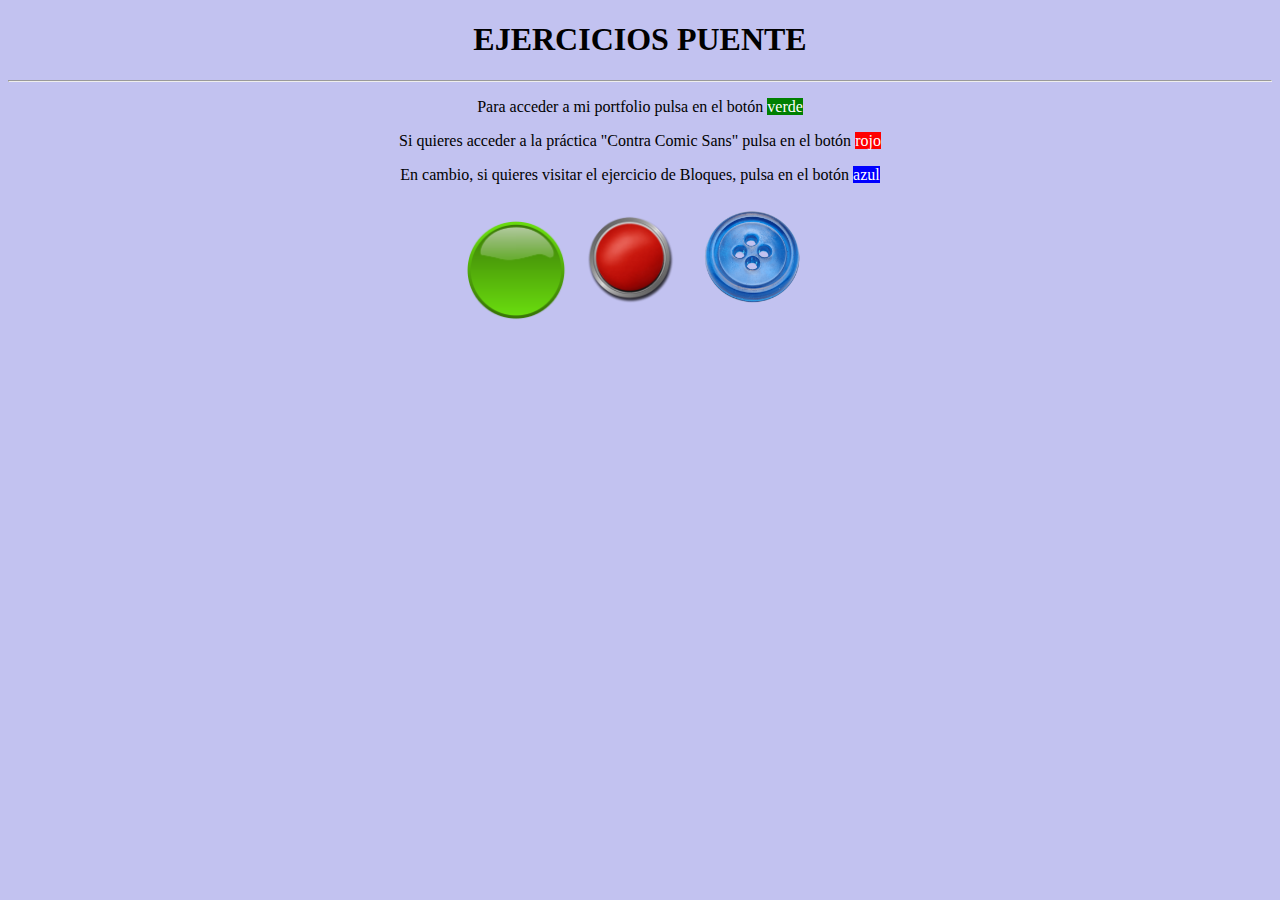
<file: index.html>
<!DOCTYPE html>
<html lang="es">

<head>
    <meta charset="UTF-8">
    <meta name="viewport" content="width=device-width, initial-scale=1.0">
    <title>Ejercicios Puente</title>
    <link rel="stylesheet" href="index.css">
</head>

<body>
    <main>
        <header>
            <h1>EJERCICIOS PUENTE</h1></header><hr>
        <section>
            <article>
                <p>Para acceder a mi portfolio pulsa en el botón <span class="verde"> verde</span></p>
                <p>Si quieres acceder a la práctica "Contra Comic Sans" pulsa en el botón <span class="rojo">
                        rojo</span></p>
                <p>En cambio, si quieres visitar el ejercicio de Bloques, pulsa en el botón <span class="azul">
                        azul</span></p>
                <p>
                    <a href="portfolio.html" target="_blank"><img src="img/verde.png" alt="botón verde" class="verde"></a>
                    <a href="contracomicsans.html" target="_blank"><img src="img/rojo.png" alt="botón rojo" class="rojo"></a>
                    <a href="bloques.html" target="_blank"><img src="img/azul.png" alt="botón azul" class="azul"></a>
                </p>
            </article>

        </section>

    </main>

</body>

</html>
</file>
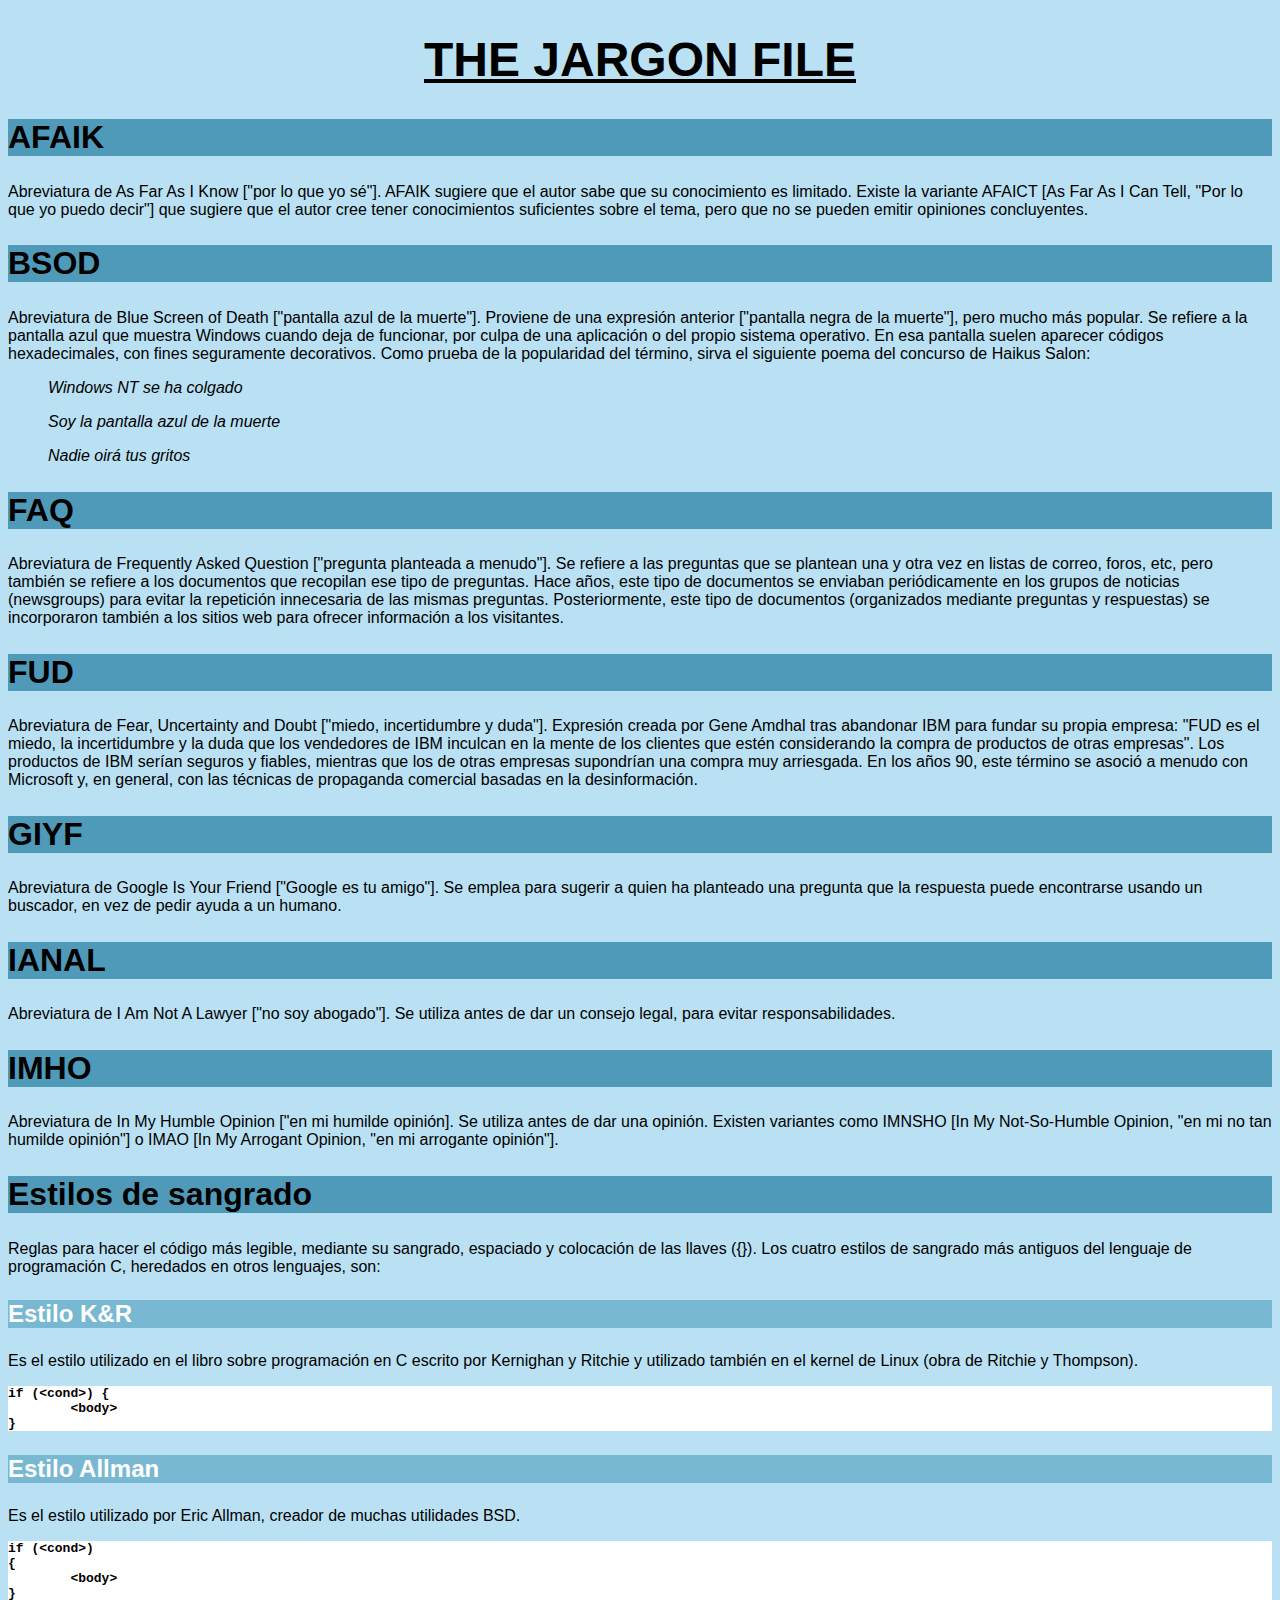
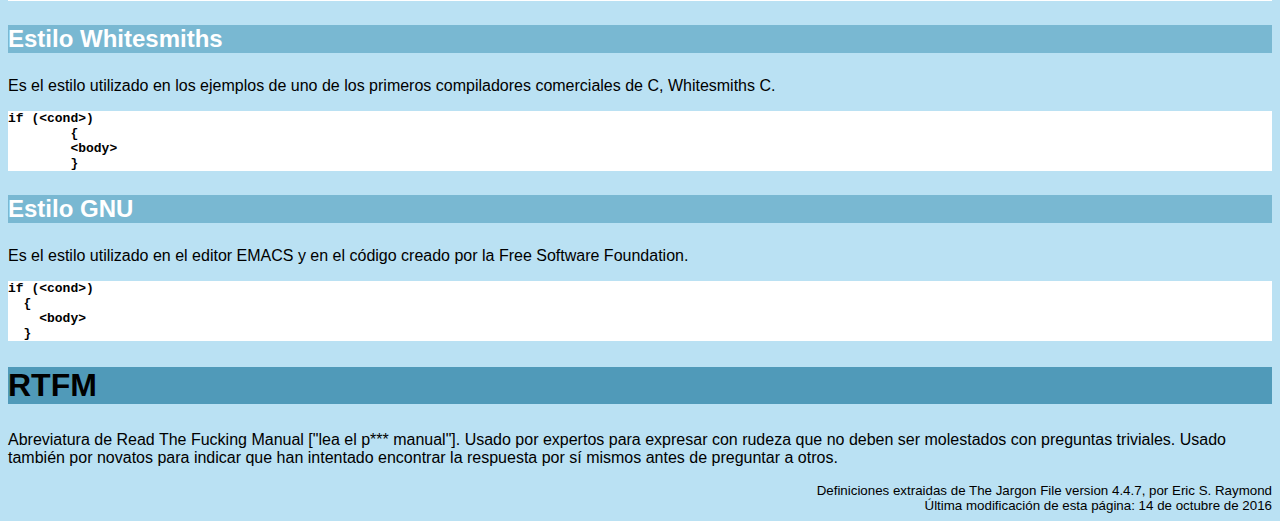
<file: bloques.html>
<!DOCTYPE html>
<html lang="es">

<head>
    <meta charset="UTF-8">
    <meta name="viewport" content="width=device-width, initial-scale=1.0">
    <title>Bloques de texto</title>
    <link rel="stylesheet" href="bloques.css">
</head>

<body>
    <header>
        <h1>THE JARGON FILE</h1>
    </header>
    <section>
        <article>
            <h2>AFAIK</h2>

            <p>Abreviatura de As Far As I Know ["por lo que yo sé"]. AFAIK sugiere que el autor sabe
                que su conocimiento es limitado. Existe la variante AFAICT [As Far As I Can Tell, "Por
                lo que yo puedo decir"] que sugiere que el autor cree tener conocimientos suficientes
                sobre el tema, pero que no se pueden emitir opiniones concluyentes.</p>
        </article>
        <article>
            <h2>BSOD</h2>

            <p>Abreviatura de Blue Screen of Death ["pantalla azul de la muerte"]. Proviene de una expresión
                anterior ["pantalla negra de la muerte"], pero mucho más popular. Se refiere a la pantalla azul
                que muestra Windows cuando deja de funcionar, por culpa de una aplicación o del propio sistema
                operativo. En esa pantalla suelen aparecer códigos hexadecimales, con fines seguramente decorativos.
                Como prueba de la popularidad del término, sirva el siguiente poema del concurso de Haikus Salon:</p>

            <blockquote>
                <p>Windows NT se ha colgado</p>

                <p>Soy la pantalla azul de la muerte</p>

                <p>Nadie oirá tus gritos</p>
            </blockquote>
        </article>
        <article>
            <h2>FAQ</h2>

            <p>Abreviatura de Frequently Asked Question ["pregunta planteada a menudo"]. Se refiere a las preguntas que
                se
                plantean una y otra vez en listas de correo, foros, etc, pero también se refiere a los documentos que
                recopilan
                ese tipo de preguntas. Hace años, este tipo de documentos se enviaban periódicamente en los grupos de
                noticias
                (newsgroups) para evitar la repetición innecesaria de las mismas preguntas. Posteriormente, este tipo de
                documentos (organizados mediante preguntas y respuestas) se incorporaron también a los sitios web para
                ofrecer
                información a los visitantes.</p>

        </article>
        <article>
            <h2>FUD</h2>

            <p>Abreviatura de Fear, Uncertainty and Doubt ["miedo, incertidumbre y duda"]. Expresión creada por Gene
                Amdhal tras
                abandonar IBM para fundar su propia empresa: "FUD es el miedo, la incertidumbre y la duda que los
                vendedores de
                IBM inculcan en la mente de los clientes que estén considerando la compra de productos de otras
                empresas". Los
                productos de IBM serían seguros y fiables, mientras que los de otras empresas supondrían una compra muy
                arriesgada. En los años 90, este término se asoció a menudo con Microsoft y, en general, con las
                técnicas de
                propaganda comercial basadas en la desinformación.</p>

        </article>
        <article>
            <h2>GIYF</h2>

            <p>Abreviatura de Google Is Your Friend ["Google es tu amigo"]. Se emplea para sugerir a quien ha planteado
                una
                pregunta que la respuesta puede encontrarse usando un buscador, en vez de pedir ayuda a un humano.</p>

        </article>
        <article>
            <h2>IANAL</h2>

            <p>Abreviatura de I Am Not A Lawyer ["no soy abogado"]. Se utiliza antes de dar un consejo legal, para
                evitar
                responsabilidades.</p>

        </article>
        <article>
            <h2>IMHO</h2>

            <p>Abreviatura de In My Humble Opinion ["en mi humilde opinión]. Se utiliza antes de dar una opinión.
                Existen
                variantes como IMNSHO [In My Not-So-Humble Opinion, "en mi no tan humilde opinión"] o IMAO [In My
                Arrogant
                Opinion, "en mi arrogante opinión"].</p>
        </article>
        <article>
            <h2>Estilos de sangrado</h2>

            <p>Reglas para hacer el código más legible, mediante su sangrado, espaciado y colocación de las llaves ({}).
                Los
                cuatro estilos de sangrado más antiguos del lenguaje de programación C, heredados en otros lenguajes,
                son:
            </p>

            <h3>Estilo K&amp;R</h3>

            <p>Es el estilo utilizado en el libro sobre programación en C escrito por Kernighan y Ritchie y utilizado
                también en
                el kernel de Linux (obra de Ritchie y Thompson).</p>

            <pre>if (&lt;cond&gt;) {
        &lt;body&gt;
}</pre>

            <h3>Estilo Allman</h3>

            <p>Es el estilo utilizado por Eric Allman, creador de muchas utilidades BSD.</p>

            <pre>if (&lt;cond&gt;)
{
        &lt;body&gt;
}</pre>

            <h3>Estilo Whitesmiths</h3>

            <p>Es el estilo utilizado en los ejemplos de uno de los primeros compiladores comerciales de C, Whitesmiths
                C.
            </p>

            <pre>if (&lt;cond&gt;)
        {
        &lt;body&gt;
        }</pre>

            <h3>Estilo GNU</h3>

            <p>Es el estilo utilizado en el editor EMACS y en el código creado por la Free Software Foundation.</p>

            <pre>if (&lt;cond&gt;)
  {
    &lt;body&gt;
  }</pre>
        </article>
        <article>
            <h2>RTFM</h2>

            <p>Abreviatura de Read The Fucking Manual ["lea el p*** manual"]. Usado por expertos para expresar con
                rudeza
                que no
                deben ser molestados con preguntas triviales. Usado también por novatos para indicar que han intentado
                encontrar
                la respuesta por sí mismos antes de preguntar a otros.</p>
        </article>
    </section>
    <footer>Definiciones extraidas de The Jargon File version 4.4.7, por Eric S. Raymond<br> Última modificación de esta
        página: 14 de octubre de 2016</footer>
</body>

</html>
</file>
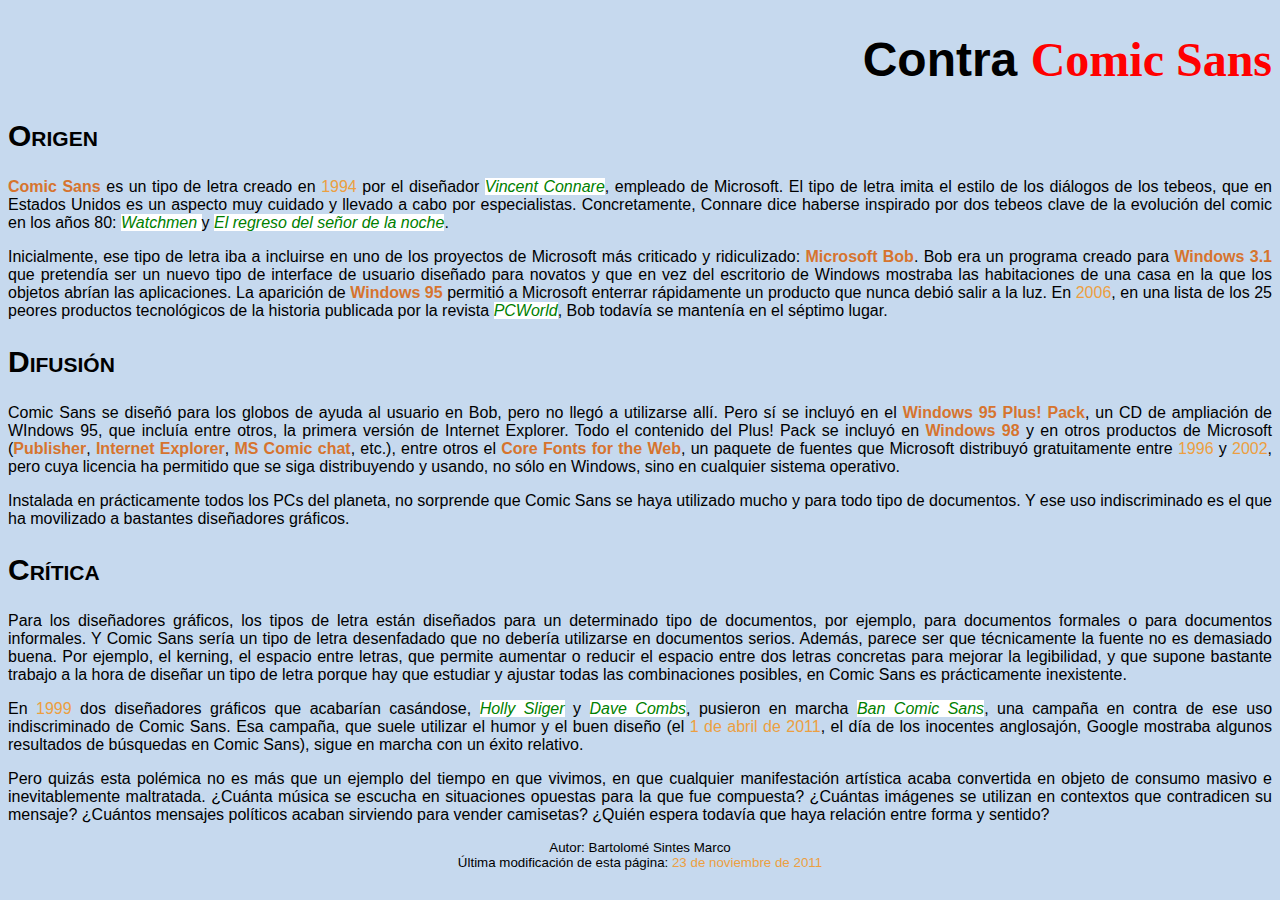
<file: contracomicsans.html>
<!DOCTYPE html>
<html lang="es">

<head>
    <meta charset="UTF-8">
    <meta name="viewport" content="width=device-width, initial-scale=1.0">
    <title>Contra Comic Sans</title>
    <link rel="stylesheet" href="contracs.css">
</head>

<body>
    <h1>Contra <span class="rojo">Comic Sans</span></h1>

    <h2>Origen</h2>

    <p><span class="naranjito">Comic Sans</span> es un tipo de letra creado en <time>1994</time> por el diseñador
        <span class="cursiva">Vincent Connare</span>, empleado de Microsoft.
        El tipo de letra imita el estilo de los diálogos de los tebeos, que en Estados Unidos es un aspecto muy cuidado
        y llevado a cabo por especialistas. Concretamente,
        Connare dice haberse inspirado por dos tebeos clave de la evolución del comic en los años 80: <span
            class="cursiva"> Watchmen </span>
        y <span class="cursiva">El regreso del señor de la noche</span>.</p>

    <p>Inicialmente, ese tipo de letra iba a incluirse en uno de los proyectos de Microsoft más criticado y
        ridiculizado: <span class="naranjito">Microsoft Bob</span>.
        Bob era un programa creado para <span class="naranjito">Windows 3.1</span> que pretendía ser un nuevo tipo de
        interface de
        usuario diseñado para novatos y que en vez del escritorio
        de Windows mostraba las habitaciones de una casa en la que los objetos abrían las aplicaciones. La aparición de
        <span class="naranjito">Windows 95</span> permitió a Microsoft
        enterrar rápidamente un producto que nunca debió salir a la luz. En <time>2006</time>, en una lista de los 25
        peores productos tecnológicos de la historia publicada
        por la revista <span class="cursiva">PCWorld</span>, Bob todavía se mantenía en el séptimo lugar.</p>

    <h2>Difusión</h2>

    <p>Comic Sans se diseñó para los globos de ayuda al usuario en Bob, pero no llegó a utilizarse allí. Pero sí se
        incluyó en el <span class="naranjito">Windows 95 Plus!
            Pack</span>, un CD de ampliación de WIndows 95, que incluía entre otros, la primera versión de Internet
        Explorer. Todo el contenido del Plus! Pack se incluyó
        en <span class="naranjito">Windows 98</span> y en otros productos de Microsoft (<span
            class="naranjito">Publisher</span>, <span class="naranjito">Internet
            Explorer</span>, <span class="naranjito">MS Comic chat</span>, etc.),
        entre otros el <span class="naranjito">Core Fonts for the Web</span>, un paquete de fuentes que Microsoft
        distribuyó
        gratuitamente entre <time>1996</time> y <time>2002</time>,
        pero cuya licencia ha permitido que se siga distribuyendo y usando, no sólo en Windows, sino en cualquier
        sistema operativo.</p>

    <p>Instalada en prácticamente todos los PCs del planeta, no sorprende que Comic Sans se haya utilizado mucho y para
        todo tipo de documentos.
        Y ese uso indiscriminado es el que ha movilizado a bastantes diseñadores gráficos.</p>

    <h2>Crítica</h2>

    <p>Para los diseñadores gráficos, los tipos de letra están diseñados para un determinado tipo de documentos, por
        ejemplo, para documentos
        formales o para documentos informales. Y Comic Sans sería un tipo de letra desenfadado que no debería utilizarse
        en documentos serios.
        Además, parece ser que técnicamente la fuente no es demasiado buena. Por ejemplo, el kerning, el espacio entre
        letras, que permite aumentar
        o reducir el espacio entre dos letras concretas para mejorar la legibilidad, y que supone bastante trabajo a la
        hora de diseñar un tipo de
        letra porque hay que estudiar y ajustar todas las combinaciones posibles, en Comic Sans es prácticamente
        inexistente.</p>

    <p>En <time>1999</time> dos diseñadores gráficos que acabarían casándose, <span class="cursiva">Holly Sliger</span>
        y <span class="cursiva">Dave
            Combs</span>, pusieron en marcha
        <span class="cursiva">Ban Comic Sans</span>, una campaña en contra de ese uso indiscriminado de Comic Sans. Esa
        campaña, que suele
        utilizar el humor y el buen
        diseño (el <time datetime="2011-04-01">1 de abril de 2011</time>, el día de los inocentes anglosajón, Google
        mostraba algunos resultados de
        búsquedas en Comic Sans), sigue en marcha con un éxito relativo.</p>

    <p>Pero quizás esta polémica no es más que un ejemplo del tiempo en que vivimos, en que cualquier manifestación
        artística acaba convertida
        en objeto de consumo masivo e inevitablemente maltratada. ¿Cuánta música se escucha en situaciones opuestas para
        la que fue compuesta?
        ¿Cuántas imágenes se utilizan en contextos que contradicen su mensaje? ¿Cuántos mensajes políticos acaban
        sirviendo para vender camisetas?
        ¿Quién espera todavía que haya relación entre forma y sentido?</p>

    <footer>
        Autor: Bartolomé Sintes Marco<br> 
        Última modificación de esta página: <time datetime="2011-11-23">23 de noviembre de 2011</time>
    </footer>
    </p>
</body>

</html>
</file>
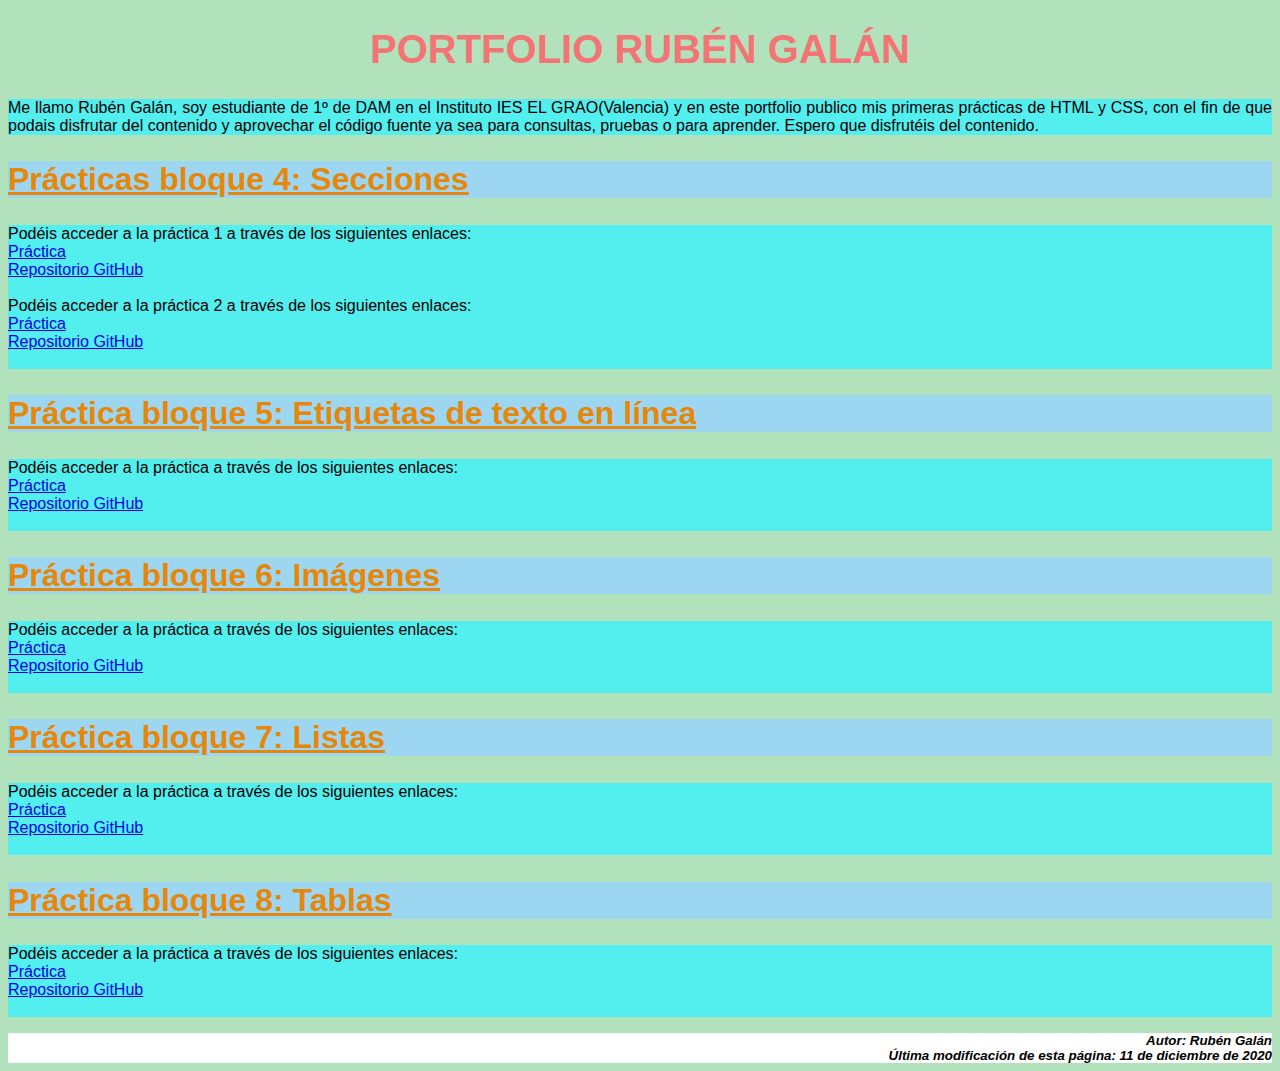
<file: portfolio.html>
<!DOCTYPE html>
<html lang="es">
<head>
    <meta charset="UTF-8">
    <meta name="viewport" content="width=device-width, initial-scale=1.0">
    <title>Portfolio Rubén Galán</title>
    <link rel="stylesheet" href="portfolio.css">
</head>
<body>
    <header><h1>PORTFOLIO RUBÉN GALÁN</h1></header>
    <main>
        <section>
            <article>
                <p>
                Me llamo Rubén Galán, soy estudiante de 1º de DAM en el Instituto IES EL GRAO(Valencia) y en este portfolio publico mis primeras prácticas de HTML y CSS, con el fin de que podais
                disfrutar del contenido y aprovechar el código fuente ya sea para consultas, pruebas o para aprender. Espero que disfrutéis del contenido.
                </p>
            </article>
        </section>
        
        <section>
        <h2> Prácticas bloque 4: Secciones</h2>
        
            <article>
                <p>
                    Podéis acceder a la práctica 1 a través de los siguientes enlaces: <br>
                    <a href="https://rubengalan96.github.io/Practica-4.1/">Práctica</a> <br>
                    <a href="https://github.com/rubengalan96/Practica-4.1/blob/main/index.html">Repositorio GitHub</a> <br><br>
                    Podéis acceder a la práctica 2 a través de los siguientes enlaces: <br>
                    <a href="https://rubengalan96.github.io/practica-4.2/">Práctica</a> <br>
                    <a href="https://github.com/rubengalan96/practica-4.2/blob/main/index.html">Repositorio GitHub</a> <br><br>

                </p>
            </article>
        </section>
       
        <section>
            <h2>Práctica bloque 5: Etiquetas de texto en línea</h2>
       
            <article>
                <p>
                    Podéis acceder a la práctica a través de los siguientes enlaces: <br>
                    <a href="https://rubengalan96.github.io/practica-5.1/">Práctica</a> <br>
                    <a href="https://github.com/rubengalan96/practica-5.1/blob/main/index.html">Repositorio GitHub</a> <br><br>
                    

                </p>

            </article>
        </section>
        <section>
            <h2>Práctica bloque 6: Imágenes</h2>
        
            <article>
                <p>
                    Podéis acceder a la práctica a través de los siguientes enlaces: <br>
                    <a href="https://rubengalan96.github.io/practica-6.1/">Práctica</a> <br>
                    <a href="https://github.com/rubengalan96/practica-6.1/blob/main/index.html">Repositorio GitHub</a> <br><br>
                

                </p>

            </article>

        </section>
        <section>
            <h2>Práctica bloque 7: Listas</h2>
        
            <article>
                <p>
                    Podéis acceder a la práctica a través de los siguientes enlaces: <br>
                    <a href="https://rubengalan96.github.io/practica-7.1/">Práctica</a> <br>
                    <a href="https://github.com/rubengalan96/practica-7.1/blob/main/index.html">Repositorio GitHub</a> <br><br>
                    

                </p>

            </article>

        </section>
        <section>
            <h2>Práctica bloque 8: Tablas</h2>
        
            <article>
                <p>
                    Podéis acceder a la práctica a través de los siguientes enlaces: <br>
                    <a href="https://rubengalan96.github.io/practica-8.1/">Práctica</a> <br>
                    <a href="https://github.com/rubengalan96/practica-8.1/blob/main/index.html">Repositorio GitHub</a> <br><br>
                    

                </p>

            </article>

        </section>
        
        <footer>
            
            Autor: Rubén Galán<br>
            Última modificación de esta página: 11 de diciembre de 2020
            
        </footer>
        

    </main>
    
</body>
</html>
</file>
<file: index.css>
img.verde{
    width: 100px;
    height: 100px;
}

span.verde{
    background-color: green;
    color: white;
}

span.rojo{
    background-color: red;
    color: white;
}

span.azul{
    background-color: blue;
    color: white;
}

img.rojo{
    width: 120px;
    height: 120px;

}

img.azul{
    width: 120px;
    height: 120px;

}
body{
    text-align: center;
    background-color: rgb(194, 194, 240);
}
</file>
<file: bloques.css>
body {
    background-color: hsl(199, 70%, 84%);
    font-family: sans-serif;
}

h1 {
    font-size: 48px;
    text-align: center;
    text-decoration: underline;
}

h2 {
    background-color: hsl(198, 43%, 52%);
    font-size: 32px;
}

h3 {
    background-color: hsl(198, 50%, 65%);
    color: white;
    font-size: 24px;
}

blockquote {
    font-style: oblique;
}

pre {
    background-color: white;
    font-size: 13px;
    font-weight: bold;
}

footer {
    font-size: smaller;
    text-align: right;
}
</file>
<file: contracs.css>
body {
    background-color: #c6d9ee;
    font-family: sans-serif;
    text-align: justify;
}

h1 {
    font-size: 48px;
    text-align: right;
}

h2 {
    font-size: 30px;
    font-variant: small-caps;
}

span.naranjito {
    color: rgb(214, 116, 46);
    font-weight: bold;
}

span.rojo {
    color: red;
    font-family: "Comic Sans", cursive; 
    /* He tenido que mirar el código fuente para dejar lo de Comic Sans igual, no entiendo muy bien como funciona lo
    de la coma y lo de cursive después del tipo de letra. */
}

time {
    color: rgb(236, 159, 65);
}

footer {
    text-align: center;
    font-size: smaller;
}
span.cursiva{
    font-style: oblique;
    background-color: white;
    color: green;

}
</file>
<file: portfolio.css>
h1 {
    color: #f37474;
    font-size: 250%;
    text-align: center;
    text-transform: uppercase;
}

h2{
        background-color: hsl(199, 75%, 78%);
        color: hsl(34, 92%, 47%);
        font-size: 200%;
        text-decoration: underline;

}
p {
    background-color: hsl(180, 82%, 63%);
}

body {
    background-color: hsl(133, 46%, 79%);
    font-family: sans-serif;
    text-align: justify;
}
footer{
    background-color: white;
    font-weight: bold;
    text-align: right;
    font-style: italic;
    font-size: smaller;
}
</file>
